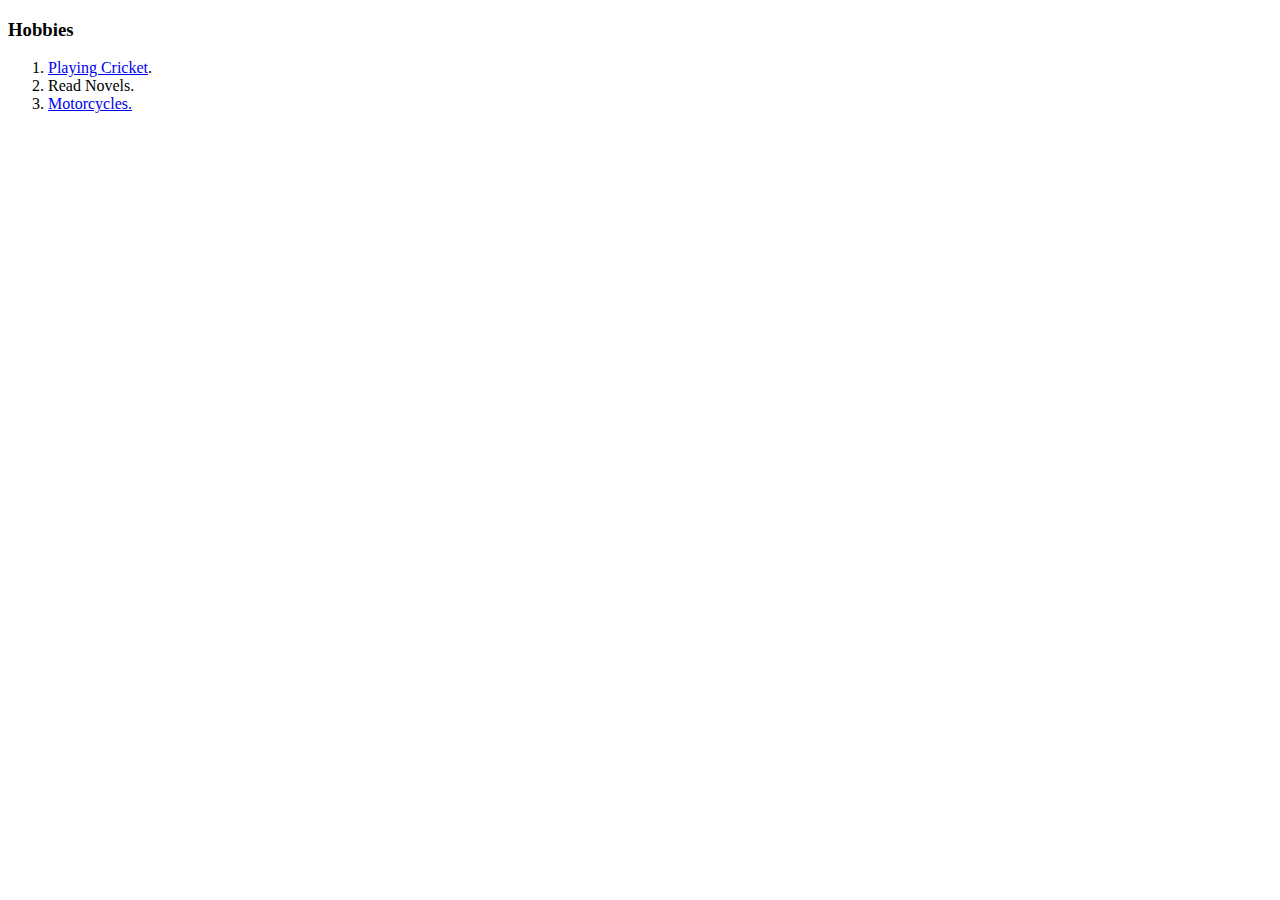
<file: Angela/First Website/new web/hobbies.html>
<!DOCTYPE html>
<html lang="en" dir="ltr">
  <head>
    <meta charset="utf-8">
    <title>My Hobbies</title>
    <h3>Hobbies</h3>
    <ol>
      <li><a href="https://www.google.com/imgres?imgurl=https%3A%2F%2Fthebridge.in%2Fh-upload%2F2021%2F07%2F20%2F11005-sachin-tendulkar.webp&imgrefurl=https%3A%2F%2Fthebridge.in%2Fcricket%2Fsachin-tendulkar-top-3-sportspersons-worlds-most-admired-list-27425&tbnid=rqCjSLmrULXl9M&vet=12ahUKEwjnqq6FuYb4AhUhjtgFHf4ADoEQMygLegUIARDwAQ..i&docid=ZL5PFWr9NB90SM&w=1500&h=900&q=sachin%20tendulkar&ved=2ahUKEwjnqq6FuYb4AhUhjtgFHf4ADoEQMygLegUIARDwAQ">Playing Cricket</a>.</li>
      <li>Read Novels.</li>
      <li><a href="https://www.google.com/imgres?imgurl=https%3A%2F%2Fimages.pexels.com%2Fphotos%2F2116475%2Fpexels-photo-2116475.jpeg%3Fcs%3Dsrgb%26dl%3Dpexels-nicholas-dias-2116475.jpg%26fm%3Djpg&imgrefurl=https%3A%2F%2Fwww.pexels.com%2Fsearch%2Fbike%2F&tbnid=TT3X6afw0vXu0M&vet=12ahUKEwjf-6aGuob4AhXFFLcAHWKdA8MQMygQegUIARD0AQ..i&docid=FFfixvPcLYApzM&w=5616&h=3744&q=bike&ved=2ahUKEwjf-6aGuob4AhXFFLcAHWKdA8MQMygQegUIARD0AQ">Motorcycles.</a></li>
    </ol>
  </head>
  <body>

  </body>
</html>
</file>
